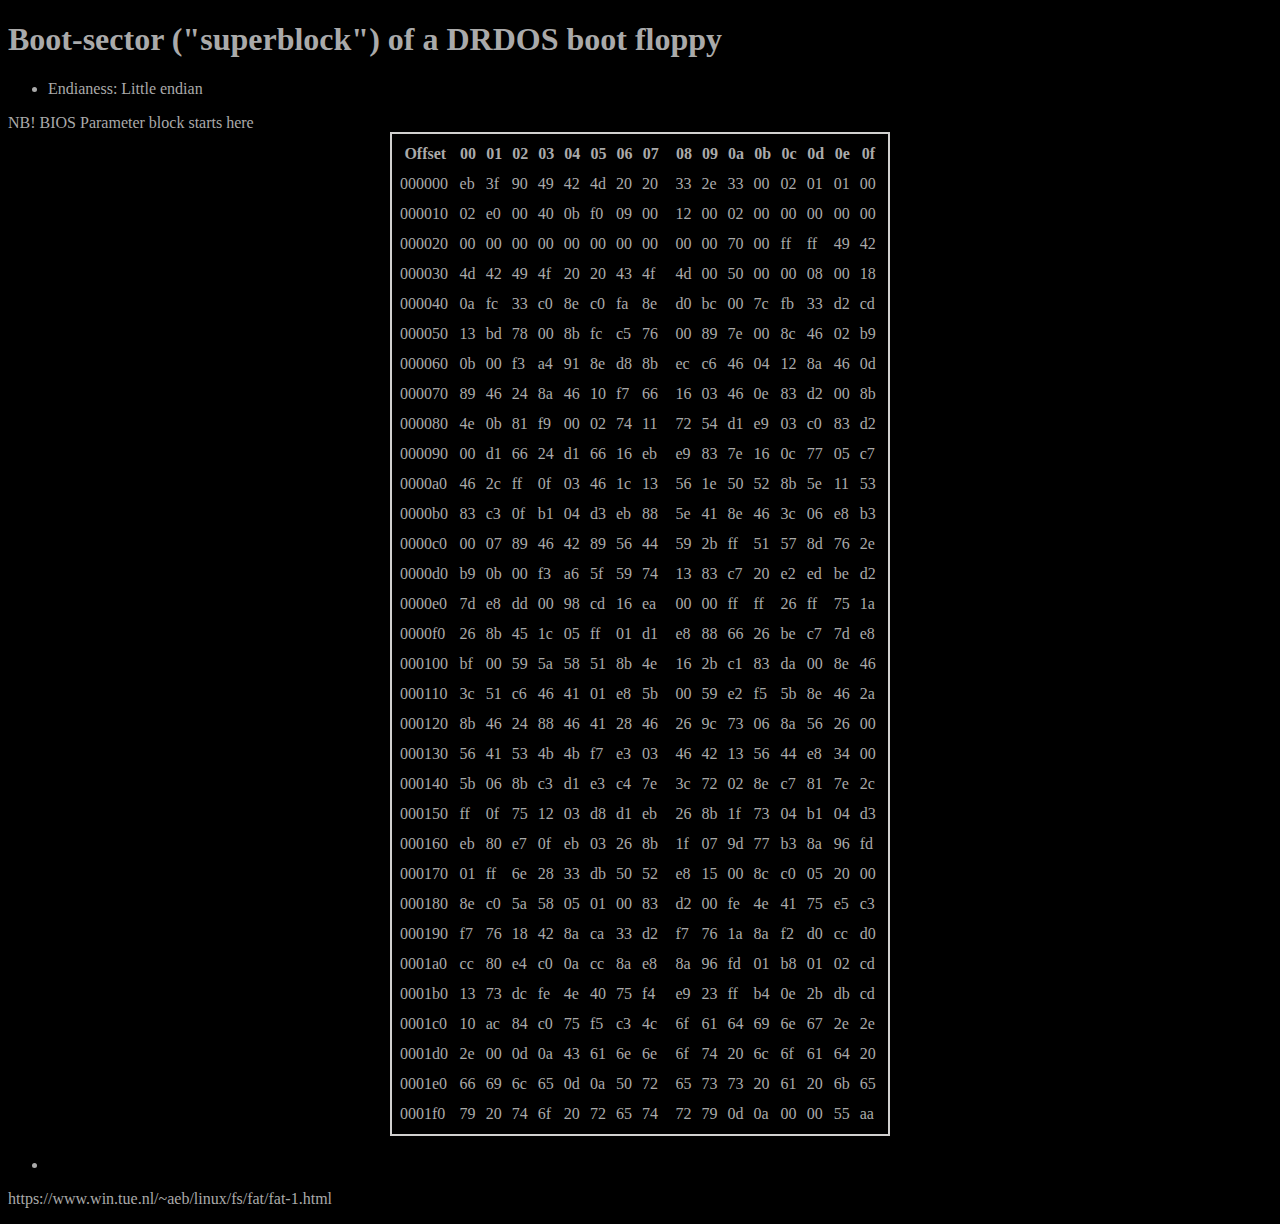
<file: index.html>
<!DOCTYPE html>
<html lang="en">

<head>
    <meta charset="UTF-8">
    <meta name="viewport" content="width=device-width, initial-scale=1.0">
    <meta http-equiv="X-UA-Compatible" content="ie=edge">
    <title>FAT bootsector tooltips</title>
    <link rel="stylesheet" type="text/css" href="stylesheet.css">
</head>

<body>

    <h1>Boot-sector ("superblock") of a DRDOS boot floppy</h1>

    <ul>
        <li>Endianess: Little endian</li>
    </ul>

    <table class="codeBox">
        <tbody>
            <tr>
                <th>Offset</th>
                <th>00</th>
                <th>01</th>
                <th>02</th>
                <th>03</th>
                <th>04</th>
                <th>05</th>
                <th>06</th>
                <th>07</th>
                <th>08</th>
                <th>09</th>
                <th>0a</th>
                <th>0b</th>
                <th>0c</th>
                <th>0d</th>
                <th>0e</th>
                <th>0f</th>
            </tr>
            <tr>
                <td class="offset">000000</td>
                <td><span class="tooltip jump">eb<span class="tooltiptext">Bytes: 0-2 <br>Offset: 0x00 <br>Purpose:
                            Assembly
                            code instructions to jump to
                            boot code (mandatory in bootable partition) <br>
                            Example: eb 3c 90; on i86: JMP 003E NOP. <br>
                            Variations: eb xx 90, e9 xx xx. The position of the bootstrap varies.</span></span>
                </td>
                <td><span class="tooltip jump">3f<span class="tooltiptext">Bytes: 0-2 <br>Offset: 0x01 <br>Purpose:
                            Assembly
                            code instructions to jump to
                            boot code (mandatory in bootable partition)<br>
                            Example: eb 3c 90; on i86: JMP 003E NOP. <br>
                            Variations: eb xx 90, e9 xx xx. The position of the bootstrap varies.</span></span>
                </td>
                <td><span class="tooltip jump">90<span class="tooltiptext">Bytes: 0-2 <br>Offset: 0x02 <br>Purpose:
                            Assembly
                            code instructions to jump to boot code (mandatory in bootable partition)<br>
                            Example: eb 3c 90; on i86: JMP 003E NOP. <br>
                            Variations: eb xx 90, e9 xx xx. The position of the bootstrap varies.</span></span>
                </td>

                <td><span class="tooltip oem">49<span class="tooltiptext">Bytes: 3-10<br>Offset: 0x03<br>Purpose: OEM
                            (Original Equipment Manufacturer) name in ASCII<br>
                            Example: "IBM 3.3", "IBM 20.0", "MSDOS5.0", "MSWIN4.0". Various format utilities leave their
                            own name, like "CH-FOR18". Sometimes just garbage. Microsoft recommends "MSWIN4.1" <br>
                        </span></span></td>
                <td><span class="tooltip oem">42<span class="tooltiptext">Bytes: 3-10<br>Offset: 0x04<br>Purpose: OEM
                            (Original Equipment Manufacturer) name in ASCII<br>
                            Example: "IBM 3.3", "IBM 20.0", "MSDOS5.0", "MSWIN4.0". Various format utilities leave their
                            own name, like "CH-FOR18". Sometimes just garbage. Microsoft recommends "MSWIN4.1" <br>
                        </span></span></td>
                <td><span class="tooltip oem">4d<span class="tooltiptext">Bytes: 3-10<br>Offset: 0x05<br>Purpose: OEM
                            (Original Equipment Manufacturer) name in ASCII<br>
                            Example: "IBM 3.3", "IBM 20.0", "MSDOS5.0", "MSWIN4.0". Various format utilities leave their
                            own name, like "CH-FOR18". Sometimes just garbage. Microsoft recommends "MSWIN4.1" <br>
                        </span></span></td>
                <td><span class="tooltip oem">20<span class="tooltiptext">Bytes: 3-10<br>Offset: 0x06<br>Purpose: OEM
                            (Original Equipment Manufacturer) name in ASCII<br>
                            Example: "IBM 3.3", "IBM 20.0", "MSDOS5.0", "MSWIN4.0". Various format utilities leave their
                            own name, like "CH-FOR18". Sometimes just garbage. Microsoft recommends "MSWIN4.1" <br>
                        </span></span></td>
                <td><span class="tooltip oem">20<span class="tooltiptext">Bytes: 3-10<br>Offset: 0x07<br>Purpose: OEM
                            (Original Equipment Manufacturer) name in ASCII<br>
                            Example: "IBM 3.3", "IBM 20.0", "MSDOS5.0", "MSWIN4.0". Various format utilities leave their
                            own name, like "CH-FOR18". Sometimes just garbage. Microsoft recommends "MSWIN4.1" <br>
                        </span></span></td>
                <td><span class="tooltip oem">33<span class="tooltiptext">Bytes: 3-10<br>Offset: 0x08<br>Purpose: OEM
                            (Original Equipment Manufacturer) name in ASCII<br>
                            Example: "IBM 3.3", "IBM 20.0", "MSDOS5.0", "MSWIN4.0". Various format utilities leave their
                            own name, like "CH-FOR18". Sometimes just garbage. Microsoft recommends "MSWIN4.1" <br>
                        </span></span></td>
                <td><span class="tooltip oem">2e<span class="tooltiptext">Bytes: 3-10<br>Offset: 0x09<br>Purpose: OEM
                            (Original Equipment Manufacturer) name in ASCII<br>
                            Example: "IBM 3.3", "IBM 20.0", "MSDOS5.0", "MSWIN4.0". Various format utilities leave their
                            own name, like "CH-FOR18". Sometimes just garbage. Microsoft recommends "MSWIN4.1" <br>
                        </span></span></td>
                <td><span class="tooltip oem">33<span class="tooltiptext">Bytes: 3-10<br>Offset: 0x010<br>Purpose: OEM
                            (Original Equipment Manufacturer) name in ASCII<br>
                            Example: "IBM 3.3", "IBM 20.0", "MSDOS5.0", "MSWIN4.0". Various format utilities leave their
                            own name, like "CH-FOR18". Sometimes just garbage. Microsoft recommends "MSWIN4.1" <br>
                        </span></span></td>

                NB! BIOS Parameter block starts here
                <td><span class="tooltip sectorbytes">00<span class="tooltiptext">NB! BIOS Parameter block starts here
                            <br>Bytes: 11-12<br>Offset: 0x011<br>Purpose: Bytes per sector (512, 1024, 2048, or
                            4096)</span></span></td>
                <td><span class="tooltip sectorbytes">02<span class="tooltiptext">Bytes: 11-12<br>Offset:
                            0x012<br>Purpose: Bytes per sector (512, 1024, 2048, or 4096)</span></span></td>

                <td><span class="tooltip sectorscluster">01<span class="tooltiptext">Byte: 13<br>Offset:
                            0x013<br>Purpose: Sectors per cluster (Must be a power of 2 and cluster size must be &#60
                            32KB (2^15), in rare cases 2^16 is OK)</span></span></td>

                <td><span class="tooltip reserved">01<span class="tooltiptext">Bytes: 14-15<br>Offset: 0x014<br>Purpose:
                            Size of reserved area, in sectors <br> Examples: FAT12 and FAT16 use 1. FAT32 uses 32.
                        </span></span></td>
                <td><span class="tooltip reserved">00<span class="tooltiptext">Bytes: 14-15<br>Offset: 0x015<br>Purpose:
                            Size of reserved area, in sectors <br> Examples: FAT12 and FAT16 use 1. FAT32 uses 32.
                        </span></span></td>
            </tr>

            <tr>
                <td class="offset">000010</td>
                <td><span class="tooltip numFATs">02<span class="tooltiptext">
                            Byte: 16<br>
                            Offset: 0x10<br>
                            Purpose: Number of FATs (usually 2) <br>
                            Description: A FAT is a file allocation table. The table contains an index of chained data
                            of the storage medium to identify their location. </span></span></td>

                <td><span class="tooltip maxrootfile">e0<span class="tooltiptext">
                            Bytes: 17-18<br>
                            Offset: 0x11<br>
                            Purpose: Maximum number of files in the root directory. e0 00 means 224 in our case. <br>
                            Example: 512 for FAT12/16 and 0 for FAT32 <br>
                            Little Endian: "e0 00" = 224 </span></span></td>
                <td><span class="tooltip maxrootfile">00<span class="tooltiptext">
                            Bytes: 17-18<br>
                            Offset: 0x12<br>
                            Purpose: Maximum number of files in the root directory. e0 00 means 224 in our case. <br>
                            Example: 512 for FAT12/16 and 0 for FAT32 <br>
                            Little Endian: "e0 00" = 224 </span></span></td>

                <td><span class="tooltip sectorssystem">40<span class="tooltiptext">
                            Bytes: 19-20<br>
                            Offset: 0x13<br>
                            Purpose: Number of sectors in the file system; if 2 B is not large enough, set to 0 and use
                            4 B value in bytes 32-35 below. <br>
                            Little Endian: "40 0b" = 2880</span></span></td>
                <td><span class="tooltip sectorssystem">0b<span class="tooltiptext">
                            Bytes: 19-20<br>
                            Offset: 0x14<br>
                            Purpose: Number of sectors in the file system; if 2 B is not large enough, set to 0 and use
                            4 B value in bytes 32-35 below <br>
                            Little Endian: "40 0b" = 2880</span></span></td>

                <td><span class="tooltip mediatype">f0<span class="tooltiptext">
                            Byte: 21<br>
                            Offset: 0x15<br>
                            Purpose: Media descriptor type. IBM defined this byte as 11111red, where r is removable, e is eight sectors/track, d is double sided. This code is also found in the first byte of the FAT. <br>
                            Examples: <br>
                            For 8" floppies: fc, fd, fe. <br>
                            For 5.25" floppies:
                            <table>
                                <tr>
                                    <th>Value</th>
                                    <th>DOS version</th>
                                    <th> Capacity</th>
                                    <th>Sides</th>
                                    <th>Tracks</th>
                                    <th>Sectors/Tracks</th>
                                </tr>
                                <tr>
                                    <td>ff</td>
                                    <td>1.1</td>
                                    <td>320 KB</td>
                                    <td>2</td>
                                    <td>40</td>
                                    <td>8</td>
                                </tr>
                                <tr>
                                    <td>fe</td>
                                    <td>1.0</td>
                                    <td>160 KB</td>
                                    <td>1</td>
                                    <td>40</td>
                                    <td>8</td>
                                </tr>
                                <tr>
                                    <td>fd</td>
                                    <td>2.0</td>
                                    <td>360 KB</td>
                                    <td>2</td>
                                    <td>40</td>
                                    <td>9</td>
                                </tr>
                                <tr>
                                    <td>fc</td>
                                    <td>2.0</td>
                                    <td>180 KB</td>
                                    <td>1</td>
                                    <td>40</td>
                                    <td>9</td>
                                </tr>
                                <tr>
                                    <td>fb</td>
                                    <td></td>
                                    <td>640 KB</td>
                                    <td>2</td>
                                    <td>80</td>
                                    <td>8</td>
                                </tr>
                                <tr>
                                    <td>fa</td>
                                    <td></td>
                                    <td>320 KB</td>
                                    <td>1</td>
                                    <td>80</td>
                                    <td>8</td>
                                </tr>
                                <tr>
                                    <td>f9</td>
                                    <td>3.0</td>
                                    <td>1200 KB</td>
                                    <td>2</td>
                                    <td>80</td>
                                    <td>15</td>
                                </tr>
                            </table>

                            For 3.5" floppies:
                            <table>
                                <tr>
                                    <th>Value</th>
                                    <th>DOS version</th>
                                    <th> Capacity</th>
                                    <th>Sides</th>
                                    <th>Tracks</th>
                                    <th>Sectors/Tracks</th>
                                </tr>
                                <tr>
                                    <td>fb</td>
                                    <td></td>
                                    <td>640 KB</td>
                                    <td>2</td>
                                    <td>80</td>
                                    <td>8</td>
                                </tr>
                                <tr>
                                    <td>fa</td>
                                    <td></td>
                                    <td>320 KB</td>
                                    <td>1</td>
                                    <td>80</td>
                                    <td>8</td>
                                </tr>
                                <tr>
                                    <td>f9</td>
                                    <td>3.2</td>
                                    <td>720 KB</td>
                                    <td>2</td>
                                    <td>80</td>
                                    <td>9</td>
                                </tr>
                                <tr>
                                    <td>f0</td>
                                    <td>3.3</td>
                                    <td>1440 KB</td>
                                    <td>2</td>
                                    <td>80</td>
                                    <td>18</td>
                                </tr>
                                <tr>
                                    <td>f0</td>
                                    <td></td>
                                    <td>2880 KB</td>
                                    <td>2</td>
                                    <td>80</td>
                                    <td>36</td>
                                </tr>
                            </table>

                            For RAM disks: fa. <br>
                            For hard disks: f8. DOS version: 2.0.
                        </span></span></td>

                <td><span class="tooltip FATsize">09<span class="tooltiptext">Bytes: 22-23<br>Offset: 0x16<br>Purpose:
                            Size of
                            each FAT, in sectors, for FAT12/16; 0 for FAT32 </span></span></td>
                <td><span class="tooltip FATsize">00<span class="tooltiptext">Bytes: 22-23<br>Offset: 0x17<br>Purpose:
                            Size of
                            each FAT, in sectors, for FAT12/16; 0 for FAT32 </span></span></td>

                <td><span class="tooltip sectorstrack">12<span class="tooltiptext">Bytes: 24-25<br>Offset:
                            0x18<br>Purpose: Sectors
                            per track in storage device </span></span></td>
                <td><span class="tooltip sectorstrack">00<span class="tooltiptext">Bytes: 24-25<br>Offset:
                            0x19<br>Purpose: Sectors
                            per track in storage device </span></span></td>

                <td><span class="tooltip headnums">02<span class="tooltiptext">Bytes: 26-27<br>Offset: 0x1a<br>Purpose:
                            Number of
                            heads in storage device </span></span></td>
                <td><span class="tooltip headnums">00<span class="tooltiptext">Bytes: 26-27<br>Offset: 0x1b<br>Purpose:
                            Number of
                            heads in storage device </span></span></td>

                <td><span class="tooltip presectors">00<span class="tooltiptext">Bytes: 28-31<br>Offset:
                            0x1c<br>Purpose: Number of
                            sectors before the start partition </span></span></td>
                <td><span class="tooltip presectors">00<span class="tooltiptext">Bytes: 28-31<br>Offset:
                            0x1d<br>Purpose: Number of
                            sectors before the start partition </span></span></td>
                <td><span class="tooltip bootstrap">00<span class="tooltiptext">Bytes: 30-509 Bootstrap code<br>Offset:
                            0x1e<br>Purpose: </span></span></td>
                <td><span class="tooltip bootstrap">00<span class="tooltiptext">Bytes: 30-509 Bootstrap code<br>Offset:
                            0x1f<br>Purpose: </span></span></td>
            </tr>
            <tr>
                <td class="offset">000020</td>
                <td><span class="tooltip bootstrap">00<span class="tooltiptext">Bytes: 32-35<br>Offset: 0x20<br>Purpose:
                            Number of
                            sectors in the file system; this field will be 0 if the 2B field above (bytes 19-20) is
                            non-zero </span></span></td>
                <td><span class="tooltip bootstrap">00<span class="tooltiptext">Bytes: 32-35<br>Offset: 0x21<br>Purpose:
                            Number of
                            sectors in the file system; this field will be 0 if the 2B field above (bytes 19-20) is
                            non-zero </span></span></td>
                <td><span class="tooltip bootstrap">00<span class="tooltiptext">Bytes: 32-35<br>Offset: 0x22<br>Purpose:
                            Number of
                            sectors in the file system; this field will be 0 if the 2B field above (bytes 19-20) is
                            non-zero </span></span></td>
                <td><span class="tooltip bootstrap">00<span class="tooltiptext">Bytes: 32-35<br>Offset: 0x23<br>Purpose:
                            Number of
                            sectors in the file system; this field will be 0 if the 2B field above (bytes 19-20) is
                            non-zero </span></span></td>
                <td><span class="tooltip bootstrap">00<span class="tooltiptext">Bytes: <br>Offset: 0x<br>Purpose:
                        </span></span></td>
                <td><span class="tooltip bootstrap">00<span class="tooltiptext">Bytes: <br>Offset: 0x<br>Purpose:
                        </span></span></td>
                <td><span class="tooltip bootstrap">00<span class="tooltiptext">Bytes: <br>Offset: 0x<br>Purpose:
                        </span></span></td>
                <td><span class="tooltip bootstrap">00<span class="tooltiptext">Bytes: <br>Offset: 0x<br>Purpose:
                        </span></span></td>
                <td><span class="tooltip bootstrap">00<span class="tooltiptext">Bytes: <br>Offset: 0x<br>Purpose:
                        </span></span></td>
                <td><span class="tooltip bootstrap">00<span class="tooltiptext">Bytes: <br>Offset: 0x<br>Purpose:
                        </span></span></td>
                <td><span class="tooltip bootstrap">70<span class="tooltiptext">Bytes: <br>Offset: 0x<br>Purpose:
                        </span></span></td>
                <td><span class="tooltip bootstrap">00<span class="tooltiptext">Bytes: <br>Offset: 0x<br>Purpose:
                        </span></span></td>
                <td><span class="tooltip bootstrap">ff<span class="tooltiptext">Bytes: <br>Offset: 0x<br>Purpose:
                        </span></span></td>
                <td><span class="tooltip bootstrap">ff<span class="tooltiptext">Bytes: <br>Offset: 0x<br>Purpose:
                        </span></span></td>
                <td><span class="tooltip bootstrap">49<span class="tooltiptext">Bytes: <br>Offset: 0x<br>Purpose:
                        </span></span></td>
                <td><span class="tooltip bootstrap">42<span class="tooltiptext">Bytes: <br>Offset: 0x<br>Purpose:
                        </span></span></td>
            </tr>
            <tr>
                <td class="offset">000030</td>
                <td><span class="tooltip bootstrap">4d<span class="tooltiptext">Bytes: <br>Offset: 0x<br>Purpose:
                        </span></span></td>
                <td><span class="tooltip bootstrap">42<span class="tooltiptext">Bytes: <br>Offset: 0x<br>Purpose:
                        </span></span></td>
                <td><span class="tooltip bootstrap">49<span class="tooltiptext">Bytes: <br>Offset: 0x<br>Purpose:
                        </span></span></td>
                <td><span class="tooltip bootstrap">4f<span class="tooltiptext">Bytes: <br>Offset: 0x<br>Purpose:
                        </span></span></td>
                <td><span class="tooltip bootstrap">20<span class="tooltiptext">Bytes: <br>Offset: 0x<br>Purpose:
                        </span></span></td>
                <td><span class="tooltip bootstrap">20<span class="tooltiptext">Bytes: <br>Offset: 0x<br>Purpose:
                        </span></span></td>
                <td><span class="tooltip bootstrap">43<span class="tooltiptext">Bytes: <br>Offset: 0x<br>Purpose:
                        </span></span></td>
                <td><span class="tooltip bootstrap">4f<span class="tooltiptext">Bytes: <br>Offset: 0x<br>Purpose:
                        </span></span></td>
                <td><span class="tooltip bootstrap">4d<span class="tooltiptext">Bytes: <br>Offset: 0x<br>Purpose:
                        </span></span></td>
                <td><span class="tooltip bootstrap">00<span class="tooltiptext">Bytes: <br>Offset: 0x<br>Purpose:
                        </span></span></td>
                <td><span class="tooltip bootstrap">50<span class="tooltiptext">Bytes: <br>Offset: 0x<br>Purpose:
                        </span></span></td>
                <td><span class="tooltip bootstrap">00<span class="tooltiptext">Bytes: <br>Offset: 0x<br>Purpose:
                        </span></span></td>
                <td><span class="tooltip bootstrap">00<span class="tooltiptext">Bytes: <br>Offset: 0x<br>Purpose:
                        </span></span></td>
                <td><span class="tooltip bootstrap">08<span class="tooltiptext">Bytes: <br>Offset: 0x<br>Purpose:
                        </span></span></td>
                <td><span class="tooltip bootstrap">00<span class="tooltiptext">Bytes: <br>Offset: 0x<br>Purpose:
                        </span></span></td>
                <td><span class="tooltip bootstrap">18<span class="tooltiptext">Bytes: <br>Offset: 0x<br>Purpose:
                        </span></span></td>
            </tr>
            <tr>
                <td class="offset">000040</td>
                <td><span class="tooltip bootstrap">0a<span class="tooltiptext">Bytes: <br>Offset: 0x<br>Purpose:
                        </span></span></td>
                <td><span class="tooltip bootstrap">fc<span class="tooltiptext">Bytes: <br>Offset: 0x<br>Purpose:
                        </span></span></td>
                <td><span class="tooltip bootstrap">33<span class="tooltiptext">Bytes: <br>Offset: 0x<br>Purpose:
                        </span></span></td>
                <td><span class="tooltip bootstrap">c0<span class="tooltiptext">Bytes: <br>Offset: 0x<br>Purpose:
                        </span></span></td>
                <td><span class="tooltip bootstrap">8e<span class="tooltiptext">Bytes: <br>Offset: 0x<br>Purpose:
                        </span></span></td>
                <td><span class="tooltip bootstrap">c0<span class="tooltiptext">Bytes: <br>Offset: 0x<br>Purpose:
                        </span></span></td>
                <td><span class="tooltip bootstrap">fa<span class="tooltiptext">Bytes: <br>Offset: 0x<br>Purpose:
                        </span></span></td>
                <td><span class="tooltip bootstrap">8e<span class="tooltiptext">Bytes: <br>Offset: 0x<br>Purpose:
                        </span></span></td>
                <td><span class="tooltip bootstrap">d0<span class="tooltiptext">Bytes: <br>Offset: 0x<br>Purpose:
                        </span></span></td>
                <td><span class="tooltip bootstrap">bc<span class="tooltiptext">Bytes: <br>Offset: 0x<br>Purpose:
                        </span></span></td>
                <td><span class="tooltip bootstrap">00<span class="tooltiptext">Bytes: <br>Offset: 0x<br>Purpose:
                        </span></span></td>
                <td><span class="tooltip bootstrap">7c<span class="tooltiptext">Bytes: <br>Offset: 0x<br>Purpose:
                        </span></span></td>
                <td><span class="tooltip bootstrap">fb<span class="tooltiptext">Bytes: <br>Offset: 0x<br>Purpose:
                        </span></span></td>
                <td><span class="tooltip bootstrap">33<span class="tooltiptext">Bytes: <br>Offset: 0x<br>Purpose:
                        </span></span></td>
                <td><span class="tooltip bootstrap">d2<span class="tooltiptext">Bytes: <br>Offset: 0x<br>Purpose:
                        </span></span></td>
                <td><span class="tooltip bootstrap">cd<span class="tooltiptext">Bytes: <br>Offset: 0x<br>Purpose:
                        </span></span></td>
            </tr>
            <tr>
                <td class="offset">000050</td>
                <td><span class="tooltip bootstrap">13<span class="tooltiptext">Bytes: <br>Offset: 0x<br>Purpose:
                        </span></span></td>
                <td><span class="tooltip bootstrap">bd<span class="tooltiptext">Bytes: <br>Offset: 0x<br>Purpose:
                        </span></span></td>
                <td><span class="tooltip bootstrap">78<span class="tooltiptext">Bytes: <br>Offset: 0x<br>Purpose:
                        </span></span></td>
                <td><span class="tooltip bootstrap">00<span class="tooltiptext">Bytes: <br>Offset: 0x<br>Purpose:
                        </span></span></td>
                <td><span class="tooltip bootstrap">8b<span class="tooltiptext">Bytes: <br>Offset: 0x<br>Purpose:
                        </span></span></td>
                <td><span class="tooltip bootstrap">fc<span class="tooltiptext">Bytes: <br>Offset: 0x<br>Purpose:
                        </span></span></td>
                <td><span class="tooltip bootstrap">c5<span class="tooltiptext">Bytes: <br>Offset: 0x<br>Purpose:
                        </span></span></td>
                <td><span class="tooltip bootstrap">76<span class="tooltiptext">Bytes: <br>Offset: 0x<br>Purpose:
                        </span></span></td>
                <td><span class="tooltip bootstrap">00<span class="tooltiptext">Bytes: <br>Offset: 0x<br>Purpose:
                        </span></span></td>
                <td><span class="tooltip bootstrap">89<span class="tooltiptext">Bytes: <br>Offset: 0x<br>Purpose:
                        </span></span></td>
                <td><span class="tooltip bootstrap">7e<span class="tooltiptext">Bytes: <br>Offset: 0x<br>Purpose:
                        </span></span></td>
                <td><span class="tooltip bootstrap">00<span class="tooltiptext">Bytes: <br>Offset: 0x<br>Purpose:
                        </span></span></td>
                <td><span class="tooltip bootstrap">8c<span class="tooltiptext">Bytes: <br>Offset: 0x<br>Purpose:
                        </span></span></td>
                <td><span class="tooltip bootstrap">46<span class="tooltiptext">Bytes: <br>Offset: 0x<br>Purpose:
                        </span></span></td>
                <td><span class="tooltip bootstrap">02<span class="tooltiptext">Bytes: <br>Offset: 0x<br>Purpose:
                        </span></span></td>
                <td><span class="tooltip bootstrap">b9<span class="tooltiptext">Bytes: <br>Offset: 0x<br>Purpose:
                        </span></span></td>
            </tr>
            <tr>
                <td class="offset">000060</td>
                <td><span class="tooltip bootstrap">0b<span class="tooltiptext">Bytes: <br>Offset: 0x<br>Purpose:
                        </span></span></td>
                <td><span class="tooltip bootstrap">00<span class="tooltiptext">Bytes: <br>Offset: 0x<br>Purpose:
                        </span></span></td>
                <td><span class="tooltip bootstrap">f3<span class="tooltiptext">Bytes: <br>Offset: 0x<br>Purpose:
                        </span></span></td>
                <td><span class="tooltip bootstrap">a4<span class="tooltiptext">Bytes: <br>Offset: 0x<br>Purpose:
                        </span></span></td>
                <td><span class="tooltip bootstrap">91<span class="tooltiptext">Bytes: <br>Offset: 0x<br>Purpose:
                        </span></span></td>
                <td><span class="tooltip bootstrap">8e<span class="tooltiptext">Bytes: <br>Offset: 0x<br>Purpose:
                        </span></span></td>
                <td><span class="tooltip bootstrap">d8<span class="tooltiptext">Bytes: <br>Offset: 0x<br>Purpose:
                        </span></span></td>
                <td><span class="tooltip bootstrap">8b<span class="tooltiptext">Bytes: <br>Offset: 0x<br>Purpose:
                        </span></span></td>
                <td><span class="tooltip bootstrap">ec<span class="tooltiptext">Bytes: <br>Offset: 0x<br>Purpose:
                        </span></span></td>
                <td><span class="tooltip bootstrap">c6<span class="tooltiptext">Bytes: <br>Offset: 0x<br>Purpose:
                        </span></span></td>
                <td><span class="tooltip bootstrap">46<span class="tooltiptext">Bytes: <br>Offset: 0x<br>Purpose:
                        </span></span></td>
                <td><span class="tooltip bootstrap">04<span class="tooltiptext">Bytes: <br>Offset: 0x<br>Purpose:
                        </span></span></td>
                <td><span class="tooltip bootstrap">12<span class="tooltiptext">Bytes: <br>Offset: 0x<br>Purpose:
                        </span></span></td>
                <td><span class="tooltip bootstrap">8a<span class="tooltiptext">Bytes: <br>Offset: 0x<br>Purpose:
                        </span></span></td>
                <td><span class="tooltip bootstrap">46<span class="tooltiptext">Bytes: <br>Offset: 0x<br>Purpose:
                        </span></span></td>
                <td><span class="tooltip bootstrap">0d<span class="tooltiptext">Bytes: <br>Offset: 0x<br>Purpose:
                        </span></span></td>
            </tr>
            <tr>
                <td class="offset">000070</td>
                <td><span class="tooltip bootstrap">89<span class="tooltiptext">Bytes: <br>Offset: 0x<br>Purpose:
                        </span></span></td>
                <td><span class="tooltip bootstrap">46<span class="tooltiptext">Bytes: <br>Offset: 0x<br>Purpose:
                        </span></span></td>
                <td><span class="tooltip bootstrap">24<span class="tooltiptext">Bytes: <br>Offset: 0x<br>Purpose:
                        </span></span></td>
                <td><span class="tooltip bootstrap">8a<span class="tooltiptext">Bytes: <br>Offset: 0x<br>Purpose:
                        </span></span></td>
                <td><span class="tooltip bootstrap">46<span class="tooltiptext">Bytes: <br>Offset: 0x<br>Purpose:
                        </span></span></td>
                <td><span class="tooltip bootstrap">10<span class="tooltiptext">Bytes: <br>Offset: 0x<br>Purpose:
                        </span></span></td>
                <td><span class="tooltip bootstrap">f7<span class="tooltiptext">Bytes: <br>Offset: 0x<br>Purpose:
                        </span></span></td>
                <td><span class="tooltip bootstrap">66<span class="tooltiptext">Bytes: <br>Offset: 0x<br>Purpose:
                        </span></span></td>
                <td><span class="tooltip bootstrap">16<span class="tooltiptext">Bytes: <br>Offset: 0x<br>Purpose:
                        </span></span></td>
                <td><span class="tooltip bootstrap">03<span class="tooltiptext">Bytes: <br>Offset: 0x<br>Purpose:
                        </span></span></td>
                <td><span class="tooltip bootstrap">46<span class="tooltiptext">Bytes: <br>Offset: 0x<br>Purpose:
                        </span></span></td>
                <td><span class="tooltip bootstrap">0e<span class="tooltiptext">Bytes: <br>Offset: 0x<br>Purpose:
                        </span></span></td>
                <td><span class="tooltip bootstrap">83<span class="tooltiptext">Bytes: <br>Offset: 0x<br>Purpose:
                        </span></span></td>
                <td><span class="tooltip bootstrap">d2<span class="tooltiptext">Bytes: <br>Offset: 0x<br>Purpose:
                        </span></span></td>
                <td><span class="tooltip bootstrap">00<span class="tooltiptext">Bytes: <br>Offset: 0x<br>Purpose:
                        </span></span></td>
                <td><span class="tooltip bootstrap">8b<span class="tooltiptext">Bytes: <br>Offset: 0x<br>Purpose:
                        </span></span></td>
            </tr>
            <tr>
                <td class="offset">000080</td>
                <td><span class="tooltip bootstrap">4e<span class="tooltiptext">Bytes: <br>Offset: 0x<br>Purpose:
                        </span></span></td>
                <td><span class="tooltip bootstrap">0b<span class="tooltiptext">Bytes: <br>Offset: 0x<br>Purpose:
                        </span></span></td>
                <td><span class="tooltip bootstrap">81<span class="tooltiptext">Bytes: <br>Offset: 0x<br>Purpose:
                        </span></span></td>
                <td><span class="tooltip bootstrap">f9<span class="tooltiptext">Bytes: <br>Offset: 0x<br>Purpose:
                        </span></span></td>
                <td><span class="tooltip bootstrap">00<span class="tooltiptext">Bytes: <br>Offset: 0x<br>Purpose:
                        </span></span></td>
                <td><span class="tooltip bootstrap">02<span class="tooltiptext">Bytes: <br>Offset: 0x<br>Purpose:
                        </span></span></td>
                <td><span class="tooltip bootstrap">74<span class="tooltiptext">Bytes: <br>Offset: 0x<br>Purpose:
                        </span></span></td>
                <td><span class="tooltip bootstrap">11<span class="tooltiptext">Bytes: <br>Offset: 0x<br>Purpose:
                        </span></span></td>
                <td><span class="tooltip bootstrap">72<span class="tooltiptext">Bytes: <br>Offset: 0x<br>Purpose:
                        </span></span></td>
                <td><span class="tooltip bootstrap">54<span class="tooltiptext">Bytes: <br>Offset: 0x<br>Purpose:
                        </span></span></td>
                <td><span class="tooltip bootstrap">d1<span class="tooltiptext">Bytes: <br>Offset: 0x<br>Purpose:
                        </span></span></td>
                <td><span class="tooltip bootstrap">e9<span class="tooltiptext">Bytes: <br>Offset: 0x<br>Purpose:
                        </span></span></td>
                <td><span class="tooltip bootstrap">03<span class="tooltiptext">Bytes: <br>Offset: 0x<br>Purpose:
                        </span></span></td>
                <td><span class="tooltip bootstrap">c0<span class="tooltiptext">Bytes: <br>Offset: 0x<br>Purpose:
                        </span></span></td>
                <td><span class="tooltip bootstrap">83<span class="tooltiptext">Bytes: <br>Offset: 0x<br>Purpose:
                        </span></span></td>
                <td><span class="tooltip bootstrap">d2<span class="tooltiptext">Bytes: <br>Offset: 0x<br>Purpose:
                        </span></span></td>
            </tr>
            <tr>
                <td class="offset">000090</td>
                <td><span class="tooltip bootstrap">00<span class="tooltiptext">Bytes: <br>Offset: 0x<br>Purpose:
                        </span></span></td>
                <td><span class="tooltip bootstrap">d1<span class="tooltiptext">Bytes: <br>Offset: 0x<br>Purpose:
                        </span></span></td>
                <td><span class="tooltip bootstrap">66<span class="tooltiptext">Bytes: <br>Offset: 0x<br>Purpose:
                        </span></span></td>
                <td><span class="tooltip bootstrap">24<span class="tooltiptext">Bytes: <br>Offset: 0x<br>Purpose:
                        </span></span></td>
                <td><span class="tooltip bootstrap">d1<span class="tooltiptext">Bytes: <br>Offset: 0x<br>Purpose:
                        </span></span></td>
                <td><span class="tooltip bootstrap">66<span class="tooltiptext">Bytes: <br>Offset: 0x<br>Purpose:
                        </span></span></td>
                <td><span class="tooltip bootstrap">16<span class="tooltiptext">Bytes: <br>Offset: 0x<br>Purpose:
                        </span></span></td>
                <td><span class="tooltip bootstrap">eb<span class="tooltiptext">Bytes: <br>Offset: 0x<br>Purpose:
                        </span></span></td>
                <td><span class="tooltip bootstrap">e9<span class="tooltiptext">Bytes: <br>Offset: 0x<br>Purpose:
                        </span></span></td>
                <td><span class="tooltip bootstrap">83<span class="tooltiptext">Bytes: <br>Offset: 0x<br>Purpose:
                        </span></span></td>
                <td><span class="tooltip bootstrap">7e<span class="tooltiptext">Bytes: <br>Offset: 0x<br>Purpose:
                        </span></span></td>
                <td><span class="tooltip bootstrap">16<span class="tooltiptext">Bytes: <br>Offset: 0x<br>Purpose:
                        </span></span></td>
                <td><span class="tooltip bootstrap">0c<span class="tooltiptext">Bytes: <br>Offset: 0x<br>Purpose:
                        </span></span></td>
                <td><span class="tooltip bootstrap">77<span class="tooltiptext">Bytes: <br>Offset: 0x<br>Purpose:
                        </span></span></td>
                <td><span class="tooltip bootstrap">05<span class="tooltiptext">Bytes: <br>Offset: 0x<br>Purpose:
                        </span></span></td>
                <td><span class="tooltip bootstrap">c7<span class="tooltiptext">Bytes: <br>Offset: 0x<br>Purpose:
                        </span></span></td>
            </tr>
            <tr>
                <td class="offset">0000a0</td>
                <td><span class="tooltip bootstrap">46<span class="tooltiptext">Bytes: <br>Offset: 0x<br>Purpose:
                        </span></span></td>
                <td><span class="tooltip bootstrap">2c<span class="tooltiptext">Bytes: <br>Offset: 0x<br>Purpose:
                        </span></span></td>
                <td><span class="tooltip bootstrap">ff<span class="tooltiptext">Bytes: <br>Offset: 0x<br>Purpose:
                        </span></span></td>
                <td><span class="tooltip bootstrap">0f<span class="tooltiptext">Bytes: <br>Offset: 0x<br>Purpose:
                        </span></span></td>
                <td><span class="tooltip bootstrap">03<span class="tooltiptext">Bytes: <br>Offset: 0x<br>Purpose:
                        </span></span></td>
                <td><span class="tooltip bootstrap">46<span class="tooltiptext">Bytes: <br>Offset: 0x<br>Purpose:
                        </span></span></td>
                <td><span class="tooltip bootstrap">1c<span class="tooltiptext">Bytes: <br>Offset: 0x<br>Purpose:
                        </span></span></td>
                <td><span class="tooltip bootstrap">13<span class="tooltiptext">Bytes: <br>Offset: 0x<br>Purpose:
                        </span></span></td>
                <td><span class="tooltip bootstrap">56<span class="tooltiptext">Bytes: <br>Offset: 0x<br>Purpose:
                        </span></span></td>
                <td><span class="tooltip bootstrap">1e<span class="tooltiptext">Bytes: <br>Offset: 0x<br>Purpose:
                        </span></span></td>
                <td><span class="tooltip bootstrap">50<span class="tooltiptext">Bytes: <br>Offset: 0x<br>Purpose:
                        </span></span></td>
                <td><span class="tooltip bootstrap">52<span class="tooltiptext">Bytes: <br>Offset: 0x<br>Purpose:
                        </span></span></td>
                <td><span class="tooltip bootstrap">8b<span class="tooltiptext">Bytes: <br>Offset: 0x<br>Purpose:
                        </span></span></td>
                <td><span class="tooltip bootstrap">5e<span class="tooltiptext">Bytes: <br>Offset: 0x<br>Purpose:
                        </span></span></td>
                <td><span class="tooltip bootstrap">11<span class="tooltiptext">Bytes: <br>Offset: 0x<br>Purpose:
                        </span></span></td>
                <td><span class="tooltip bootstrap">53<span class="tooltiptext">Bytes: <br>Offset: 0x<br>Purpose:
                        </span></span></td>
            </tr>
            <tr>
                <td class="offset">0000b0</td>
                <td><span class="tooltip bootstrap">83<span class="tooltiptext">Bytes: <br>Offset: 0x<br>Purpose:
                        </span></span></td>
                <td><span class="tooltip bootstrap">c3<span class="tooltiptext">Bytes: <br>Offset: 0x<br>Purpose:
                        </span></span></td>
                <td><span class="tooltip bootstrap">0f<span class="tooltiptext">Bytes: <br>Offset: 0x<br>Purpose:
                        </span></span></td>
                <td><span class="tooltip bootstrap">b1<span class="tooltiptext">Bytes: <br>Offset: 0x<br>Purpose:
                        </span></span></td>
                <td><span class="tooltip bootstrap">04<span class="tooltiptext">Bytes: <br>Offset: 0x<br>Purpose:
                        </span></span></td>
                <td><span class="tooltip bootstrap">d3<span class="tooltiptext">Bytes: <br>Offset: 0x<br>Purpose:
                        </span></span></td>
                <td><span class="tooltip bootstrap">eb<span class="tooltiptext">Bytes: <br>Offset: 0x<br>Purpose:
                        </span></span></td>
                <td><span class="tooltip bootstrap">88<span class="tooltiptext">Bytes: <br>Offset: 0x<br>Purpose:
                        </span></span></td>
                <td><span class="tooltip bootstrap">5e<span class="tooltiptext">Bytes: <br>Offset: 0x<br>Purpose:
                        </span></span></td>
                <td><span class="tooltip bootstrap">41<span class="tooltiptext">Bytes: <br>Offset: 0x<br>Purpose:
                        </span></span></td>
                <td><span class="tooltip bootstrap">8e<span class="tooltiptext">Bytes: <br>Offset: 0x<br>Purpose:
                        </span></span></td>
                <td><span class="tooltip bootstrap">46<span class="tooltiptext">Bytes: <br>Offset: 0x<br>Purpose:
                        </span></span></td>
                <td><span class="tooltip bootstrap">3c<span class="tooltiptext">Bytes: <br>Offset: 0x<br>Purpose:
                        </span></span></td>
                <td><span class="tooltip bootstrap">06<span class="tooltiptext">Bytes: <br>Offset: 0x<br>Purpose:
                        </span></span></td>
                <td><span class="tooltip bootstrap">e8<span class="tooltiptext">Bytes: <br>Offset: 0x<br>Purpose:
                        </span></span></td>
                <td><span class="tooltip bootstrap">b3<span class="tooltiptext">Bytes: <br>Offset: 0x<br>Purpose:
                        </span></span></td>
            </tr>
            <tr>
                <td class="offset">0000c0</td>
                <td><span class="tooltip bootstrap">00<span class="tooltiptext">Bytes: <br>Offset: 0x<br>Purpose:
                        </span></span></td>
                <td><span class="tooltip bootstrap">07<span class="tooltiptext">Bytes: <br>Offset: 0x<br>Purpose:
                        </span></span></td>
                <td><span class="tooltip bootstrap">89<span class="tooltiptext">Bytes: <br>Offset: 0x<br>Purpose:
                        </span></span></td>
                <td><span class="tooltip bootstrap">46<span class="tooltiptext">Bytes: <br>Offset: 0x<br>Purpose:
                        </span></span></td>
                <td><span class="tooltip bootstrap">42<span class="tooltiptext">Bytes: <br>Offset: 0x<br>Purpose:
                        </span></span></td>
                <td><span class="tooltip bootstrap">89<span class="tooltiptext">Bytes: <br>Offset: 0x<br>Purpose:
                        </span></span></td>
                <td><span class="tooltip bootstrap">56<span class="tooltiptext">Bytes: <br>Offset: 0x<br>Purpose:
                        </span></span></td>
                <td><span class="tooltip bootstrap">44<span class="tooltiptext">Bytes: <br>Offset: 0x<br>Purpose:
                        </span></span></td>
                <td><span class="tooltip bootstrap">59<span class="tooltiptext">Bytes: <br>Offset: 0x<br>Purpose:
                        </span></span></td>
                <td><span class="tooltip bootstrap">2b<span class="tooltiptext">Bytes: <br>Offset: 0x<br>Purpose:
                        </span></span></td>
                <td><span class="tooltip bootstrap">ff<span class="tooltiptext">Bytes: <br>Offset: 0x<br>Purpose:
                        </span></span></td>
                <td><span class="tooltip bootstrap">51<span class="tooltiptext">Bytes: <br>Offset: 0x<br>Purpose:
                        </span></span></td>
                <td><span class="tooltip bootstrap">57<span class="tooltiptext">Bytes: <br>Offset: 0x<br>Purpose:
                        </span></span></td>
                <td><span class="tooltip bootstrap">8d<span class="tooltiptext">Bytes: <br>Offset: 0x<br>Purpose:
                        </span></span></td>
                <td><span class="tooltip bootstrap">76<span class="tooltiptext">Bytes: <br>Offset: 0x<br>Purpose:
                        </span></span></td>
                <td><span class="tooltip bootstrap">2e<span class="tooltiptext">Bytes: <br>Offset: 0x<br>Purpose:
                        </span></span></td>
            </tr>
            <tr>
                <td class="offset">0000d0</td>
                <td><span class="tooltip bootstrap">b9<span class="tooltiptext">Bytes: <br>Offset: 0x<br>Purpose:
                        </span></span></td>
                <td><span class="tooltip bootstrap">0b<span class="tooltiptext">Bytes: <br>Offset: 0x<br>Purpose:
                        </span></span></td>
                <td><span class="tooltip bootstrap">00<span class="tooltiptext">Bytes: <br>Offset: 0x<br>Purpose:
                        </span></span></td>
                <td><span class="tooltip bootstrap">f3<span class="tooltiptext">Bytes: <br>Offset: 0x<br>Purpose:
                        </span></span></td>
                <td><span class="tooltip bootstrap">a6<span class="tooltiptext">Bytes: <br>Offset: 0x<br>Purpose:
                        </span></span></td>
                <td><span class="tooltip bootstrap">5f<span class="tooltiptext">Bytes: <br>Offset: 0x<br>Purpose:
                        </span></span></td>
                <td><span class="tooltip bootstrap">59<span class="tooltiptext">Bytes: <br>Offset: 0x<br>Purpose:
                        </span></span></td>
                <td><span class="tooltip bootstrap">74<span class="tooltiptext">Bytes: <br>Offset: 0x<br>Purpose:
                        </span></span></td>
                <td><span class="tooltip bootstrap">13<span class="tooltiptext">Bytes: <br>Offset: 0x<br>Purpose:
                        </span></span></td>
                <td><span class="tooltip bootstrap">83<span class="tooltiptext">Bytes: <br>Offset: 0x<br>Purpose:
                        </span></span></td>
                <td><span class="tooltip bootstrap">c7<span class="tooltiptext">Bytes: <br>Offset: 0x<br>Purpose:
                        </span></span></td>
                <td><span class="tooltip bootstrap">20<span class="tooltiptext">Bytes: <br>Offset: 0x<br>Purpose:
                        </span></span></td>
                <td><span class="tooltip bootstrap">e2<span class="tooltiptext">Bytes: <br>Offset: 0x<br>Purpose:
                        </span></span></td>
                <td><span class="tooltip bootstrap">ed<span class="tooltiptext">Bytes: <br>Offset: 0x<br>Purpose:
                        </span></span></td>
                <td><span class="tooltip bootstrap">be<span class="tooltiptext">Bytes: <br>Offset: 0x<br>Purpose:
                        </span></span></td>
                <td><span class="tooltip bootstrap">d2<span class="tooltiptext">Bytes: <br>Offset: 0x<br>Purpose:
                        </span></span></td>
            </tr>
            <tr>
                <td class="offset">0000e0</td>
                <td><span class="tooltip bootstrap">7d<span class="tooltiptext">Bytes: <br>Offset: 0x<br>Purpose:
                        </span></span></td>
                <td><span class="tooltip bootstrap">e8<span class="tooltiptext">Bytes: <br>Offset: 0x<br>Purpose:
                        </span></span></td>
                <td><span class="tooltip bootstrap">dd<span class="tooltiptext">Bytes: <br>Offset: 0x<br>Purpose:
                        </span></span></td>
                <td><span class="tooltip bootstrap">00<span class="tooltiptext">Bytes: <br>Offset: 0x<br>Purpose:
                        </span></span></td>
                <td><span class="tooltip bootstrap">98<span class="tooltiptext">Bytes: <br>Offset: 0x<br>Purpose:
                        </span></span></td>
                <td><span class="tooltip bootstrap">cd<span class="tooltiptext">Bytes: <br>Offset: 0x<br>Purpose:
                        </span></span></td>
                <td><span class="tooltip bootstrap">16<span class="tooltiptext">Bytes: <br>Offset: 0x<br>Purpose:
                        </span></span></td>
                <td><span class="tooltip bootstrap">ea<span class="tooltiptext">Bytes: <br>Offset: 0x<br>Purpose:
                        </span></span></td>
                <td><span class="tooltip bootstrap">00<span class="tooltiptext">Bytes: <br>Offset: 0x<br>Purpose:
                        </span></span></td>
                <td><span class="tooltip bootstrap">00<span class="tooltiptext">Bytes: <br>Offset: 0x<br>Purpose:
                        </span></span></td>
                <td><span class="tooltip bootstrap">ff<span class="tooltiptext">Bytes: <br>Offset: 0x<br>Purpose:
                        </span></span></td>
                <td><span class="tooltip bootstrap">ff<span class="tooltiptext">Bytes: <br>Offset: 0x<br>Purpose:
                        </span></span></td>
                <td><span class="tooltip bootstrap">26<span class="tooltiptext">Bytes: <br>Offset: 0x<br>Purpose:
                        </span></span></td>
                <td><span class="tooltip bootstrap">ff<span class="tooltiptext">Bytes: <br>Offset: 0x<br>Purpose:
                        </span></span></td>
                <td><span class="tooltip bootstrap">75<span class="tooltiptext">Bytes: <br>Offset: 0x<br>Purpose:
                        </span></span></td>
                <td><span class="tooltip bootstrap">1a<span class="tooltiptext">Bytes: <br>Offset: 0x<br>Purpose:
                        </span></span></td>
            </tr>
            <tr>
                <td class="offset">0000f0</td>
                <td><span class="tooltip bootstrap">26<span class="tooltiptext">Bytes: <br>Offset: 0x<br>Purpose:
                        </span></span></td>
                <td><span class="tooltip bootstrap">8b<span class="tooltiptext">Bytes: <br>Offset: 0x<br>Purpose:
                        </span></span></td>
                <td><span class="tooltip bootstrap">45<span class="tooltiptext">Bytes: <br>Offset: 0x<br>Purpose:
                        </span></span></td>
                <td><span class="tooltip bootstrap">1c<span class="tooltiptext">Bytes: <br>Offset: 0x<br>Purpose:
                        </span></span></td>
                <td><span class="tooltip bootstrap">05<span class="tooltiptext">Bytes: <br>Offset: 0x<br>Purpose:
                        </span></span></td>
                <td><span class="tooltip bootstrap">ff<span class="tooltiptext">Bytes: <br>Offset: 0x<br>Purpose:
                        </span></span></td>
                <td><span class="tooltip bootstrap">01<span class="tooltiptext">Bytes: <br>Offset: 0x<br>Purpose:
                        </span></span></td>
                <td><span class="tooltip bootstrap">d1<span class="tooltiptext">Bytes: <br>Offset: 0x<br>Purpose:
                        </span></span></td>
                <td><span class="tooltip bootstrap">e8<span class="tooltiptext">Bytes: <br>Offset: 0x<br>Purpose:
                        </span></span></td>
                <td><span class="tooltip bootstrap">88<span class="tooltiptext">Bytes: <br>Offset: 0x<br>Purpose:
                        </span></span></td>
                <td><span class="tooltip bootstrap">66<span class="tooltiptext">Bytes: <br>Offset: 0x<br>Purpose:
                        </span></span></td>
                <td><span class="tooltip bootstrap">26<span class="tooltiptext">Bytes: <br>Offset: 0x<br>Purpose:
                        </span></span></td>
                <td><span class="tooltip bootstrap">be<span class="tooltiptext">Bytes: <br>Offset: 0x<br>Purpose:
                        </span></span></td>
                <td><span class="tooltip bootstrap">c7<span class="tooltiptext">Bytes: <br>Offset: 0x<br>Purpose:
                        </span></span></td>
                <td><span class="tooltip bootstrap">7d<span class="tooltiptext">Bytes: <br>Offset: 0x<br>Purpose:
                        </span></span></td>
                <td><span class="tooltip bootstrap">e8<span class="tooltiptext">Bytes: <br>Offset: 0x<br>Purpose:
                        </span></span></td>
            </tr>
            <tr>
                <td class="offset">000100</td>
                <td><span class="tooltip bootstrap">bf<span class="tooltiptext">Bytes: <br>Offset: 0x<br>Purpose:
                        </span></span></td>
                <td><span class="tooltip bootstrap">00<span class="tooltiptext">Bytes: <br>Offset: 0x<br>Purpose:
                        </span></span></td>
                <td><span class="tooltip bootstrap">59<span class="tooltiptext">Bytes: <br>Offset: 0x<br>Purpose:
                        </span></span></td>
                <td><span class="tooltip bootstrap">5a<span class="tooltiptext">Bytes: <br>Offset: 0x<br>Purpose:
                        </span></span></td>
                <td><span class="tooltip bootstrap">58<span class="tooltiptext">Bytes: <br>Offset: 0x<br>Purpose:
                        </span></span></td>
                <td><span class="tooltip bootstrap">51<span class="tooltiptext">Bytes: <br>Offset: 0x<br>Purpose:
                        </span></span></td>
                <td><span class="tooltip bootstrap">8b<span class="tooltiptext">Bytes: <br>Offset: 0x<br>Purpose:
                        </span></span></td>
                <td><span class="tooltip bootstrap">4e<span class="tooltiptext">Bytes: <br>Offset: 0x<br>Purpose:
                        </span></span></td>
                <td><span class="tooltip bootstrap">16<span class="tooltiptext">Bytes: <br>Offset: 0x<br>Purpose:
                        </span></span></td>
                <td><span class="tooltip bootstrap">2b<span class="tooltiptext">Bytes: <br>Offset: 0x<br>Purpose:
                        </span></span></td>
                <td><span class="tooltip bootstrap">c1<span class="tooltiptext">Bytes: <br>Offset: 0x<br>Purpose:
                        </span></span></td>
                <td><span class="tooltip bootstrap">83<span class="tooltiptext">Bytes: <br>Offset: 0x<br>Purpose:
                        </span></span></td>
                <td><span class="tooltip bootstrap">da<span class="tooltiptext">Bytes: <br>Offset: 0x<br>Purpose:
                        </span></span></td>
                <td><span class="tooltip bootstrap">00<span class="tooltiptext">Bytes: <br>Offset: 0x<br>Purpose:
                        </span></span></td>
                <td><span class="tooltip bootstrap">8e<span class="tooltiptext">Bytes: <br>Offset: 0x<br>Purpose:
                        </span></span></td>
                <td><span class="tooltip bootstrap">46<span class="tooltiptext">Bytes: <br>Offset: 0x<br>Purpose:
                        </span></span></td>
            </tr>
            <tr>
                <td class="offset">000110</td>
                <td><span class="tooltip bootstrap">3c<span class="tooltiptext">Bytes: <br>Offset: 0x<br>Purpose:
                        </span></span></td>
                <td><span class="tooltip bootstrap">51<span class="tooltiptext">Bytes: <br>Offset: 0x<br>Purpose:
                        </span></span></td>
                <td><span class="tooltip bootstrap">c6<span class="tooltiptext">Bytes: <br>Offset: 0x<br>Purpose:
                        </span></span></td>
                <td><span class="tooltip bootstrap">46<span class="tooltiptext">Bytes: <br>Offset: 0x<br>Purpose:
                        </span></span></td>
                <td><span class="tooltip bootstrap">41<span class="tooltiptext">Bytes: <br>Offset: 0x<br>Purpose:
                        </span></span></td>
                <td><span class="tooltip bootstrap">01<span class="tooltiptext">Bytes: <br>Offset: 0x<br>Purpose:
                        </span></span></td>
                <td><span class="tooltip bootstrap">e8<span class="tooltiptext">Bytes: <br>Offset: 0x<br>Purpose:
                        </span></span></td>
                <td><span class="tooltip bootstrap">5b<span class="tooltiptext">Bytes: <br>Offset: 0x<br>Purpose:
                        </span></span></td>
                <td><span class="tooltip bootstrap">00<span class="tooltiptext">Bytes: <br>Offset: 0x<br>Purpose:
                        </span></span></td>
                <td><span class="tooltip bootstrap">59<span class="tooltiptext">Bytes: <br>Offset: 0x<br>Purpose:
                        </span></span></td>
                <td><span class="tooltip bootstrap">e2<span class="tooltiptext">Bytes: <br>Offset: 0x<br>Purpose:
                        </span></span></td>
                <td><span class="tooltip bootstrap">f5<span class="tooltiptext">Bytes: <br>Offset: 0x<br>Purpose:
                        </span></span></td>
                <td><span class="tooltip bootstrap">5b<span class="tooltiptext">Bytes: <br>Offset: 0x<br>Purpose:
                        </span></span></td>
                <td><span class="tooltip bootstrap">8e<span class="tooltiptext">Bytes: <br>Offset: 0x<br>Purpose:
                        </span></span></td>
                <td><span class="tooltip bootstrap">46<span class="tooltiptext">Bytes: <br>Offset: 0x<br>Purpose:
                        </span></span></td>
                <td><span class="tooltip bootstrap">2a<span class="tooltiptext">Bytes: <br>Offset: 0x<br>Purpose:
                        </span></span></td>
            </tr>
            <tr>
                <td class="offset">000120</td>
                <td><span class="tooltip bootstrap">8b<span class="tooltiptext">Bytes: <br>Offset: 0x<br>Purpose:
                        </span></span></td>
                <td><span class="tooltip bootstrap">46<span class="tooltiptext">Bytes: <br>Offset: 0x<br>Purpose:
                        </span></span></td>
                <td><span class="tooltip bootstrap">24<span class="tooltiptext">Bytes: <br>Offset: 0x<br>Purpose:
                        </span></span></td>
                <td><span class="tooltip bootstrap">88<span class="tooltiptext">Bytes: <br>Offset: 0x<br>Purpose:
                        </span></span></td>
                <td><span class="tooltip bootstrap">46<span class="tooltiptext">Bytes: <br>Offset: 0x<br>Purpose:
                        </span></span></td>
                <td><span class="tooltip bootstrap">41<span class="tooltiptext">Bytes: <br>Offset: 0x<br>Purpose:
                        </span></span></td>
                <td><span class="tooltip bootstrap">28<span class="tooltiptext">Bytes: <br>Offset: 0x<br>Purpose:
                        </span></span></td>
                <td><span class="tooltip bootstrap">46<span class="tooltiptext">Bytes: <br>Offset: 0x<br>Purpose:
                        </span></span></td>
                <td><span class="tooltip bootstrap">26<span class="tooltiptext">Bytes: <br>Offset: 0x<br>Purpose:
                        </span></span></td>
                <td><span class="tooltip bootstrap">9c<span class="tooltiptext">Bytes: <br>Offset: 0x<br>Purpose:
                        </span></span></td>
                <td><span class="tooltip bootstrap">73<span class="tooltiptext">Bytes: <br>Offset: 0x<br>Purpose:
                        </span></span></td>
                <td><span class="tooltip bootstrap">06<span class="tooltiptext">Bytes: <br>Offset: 0x<br>Purpose:
                        </span></span></td>
                <td><span class="tooltip bootstrap">8a<span class="tooltiptext">Bytes: <br>Offset: 0x<br>Purpose:
                        </span></span></td>
                <td><span class="tooltip bootstrap">56<span class="tooltiptext">Bytes: <br>Offset: 0x<br>Purpose:
                        </span></span></td>
                <td><span class="tooltip bootstrap">26<span class="tooltiptext">Bytes: <br>Offset: 0x<br>Purpose:
                        </span></span></td>
                <td><span class="tooltip bootstrap">00<span class="tooltiptext">Bytes: <br>Offset: 0x<br>Purpose:
                        </span></span></td>
            </tr>
            <tr>
                <td class="offset">000130</td>
                <td><span class="tooltip bootstrap">56<span class="tooltiptext">Bytes: <br>Offset: 0x<br>Purpose:
                        </span></span></td>
                <td><span class="tooltip bootstrap">41<span class="tooltiptext">Bytes: <br>Offset: 0x<br>Purpose:
                        </span></span></td>
                <td><span class="tooltip bootstrap">53<span class="tooltiptext">Bytes: <br>Offset: 0x<br>Purpose:
                        </span></span></td>
                <td><span class="tooltip bootstrap">4b<span class="tooltiptext">Bytes: <br>Offset: 0x<br>Purpose:
                        </span></span></td>
                <td><span class="tooltip bootstrap">4b<span class="tooltiptext">Bytes: <br>Offset: 0x<br>Purpose:
                        </span></span></td>
                <td><span class="tooltip bootstrap">f7<span class="tooltiptext">Bytes: <br>Offset: 0x<br>Purpose:
                        </span></span></td>
                <td><span class="tooltip bootstrap">e3<span class="tooltiptext">Bytes: <br>Offset: 0x<br>Purpose:
                        </span></span></td>
                <td><span class="tooltip bootstrap">03<span class="tooltiptext">Bytes: <br>Offset: 0x<br>Purpose:
                        </span></span></td>
                <td><span class="tooltip bootstrap">46<span class="tooltiptext">Bytes: <br>Offset: 0x<br>Purpose:
                        </span></span></td>
                <td><span class="tooltip bootstrap">42<span class="tooltiptext">Bytes: <br>Offset: 0x<br>Purpose:
                        </span></span></td>
                <td><span class="tooltip bootstrap">13<span class="tooltiptext">Bytes: <br>Offset: 0x<br>Purpose:
                        </span></span></td>
                <td><span class="tooltip bootstrap">56<span class="tooltiptext">Bytes: <br>Offset: 0x<br>Purpose:
                        </span></span></td>
                <td><span class="tooltip bootstrap">44<span class="tooltiptext">Bytes: <br>Offset: 0x<br>Purpose:
                        </span></span></td>
                <td><span class="tooltip bootstrap">e8<span class="tooltiptext">Bytes: <br>Offset: 0x<br>Purpose:
                        </span></span></td>
                <td><span class="tooltip bootstrap">34<span class="tooltiptext">Bytes: <br>Offset: 0x<br>Purpose:
                        </span></span></td>
                <td><span class="tooltip bootstrap">00<span class="tooltiptext">Bytes: <br>Offset: 0x<br>Purpose:
                        </span></span></td>
            </tr>
            <tr>
                <td class="offset">000140</td>
                <td><span class="tooltip bootstrap">5b<span class="tooltiptext">Bytes: <br>Offset: 0x<br>Purpose:
                        </span></span></td>
                <td><span class="tooltip bootstrap">06<span class="tooltiptext">Bytes: <br>Offset: 0x<br>Purpose:
                        </span></span></td>
                <td><span class="tooltip bootstrap">8b<span class="tooltiptext">Bytes: <br>Offset: 0x<br>Purpose:
                        </span></span></td>
                <td><span class="tooltip bootstrap">c3<span class="tooltiptext">Bytes: <br>Offset: 0x<br>Purpose:
                        </span></span></td>
                <td><span class="tooltip bootstrap">d1<span class="tooltiptext">Bytes: <br>Offset: 0x<br>Purpose:
                        </span></span></td>
                <td><span class="tooltip bootstrap">e3<span class="tooltiptext">Bytes: <br>Offset: 0x<br>Purpose:
                        </span></span></td>
                <td><span class="tooltip bootstrap">c4<span class="tooltiptext">Bytes: <br>Offset: 0x<br>Purpose:
                        </span></span></td>
                <td><span class="tooltip bootstrap">7e<span class="tooltiptext">Bytes: <br>Offset: 0x<br>Purpose:
                        </span></span></td>
                <td><span class="tooltip bootstrap">3c<span class="tooltiptext">Bytes: <br>Offset: 0x<br>Purpose:
                        </span></span></td>
                <td><span class="tooltip bootstrap">72<span class="tooltiptext">Bytes: <br>Offset: 0x<br>Purpose:
                        </span></span></td>
                <td><span class="tooltip bootstrap">02<span class="tooltiptext">Bytes: <br>Offset: 0x<br>Purpose:
                        </span></span></td>
                <td><span class="tooltip bootstrap">8e<span class="tooltiptext">Bytes: <br>Offset: 0x<br>Purpose:
                        </span></span></td>
                <td><span class="tooltip bootstrap">c7<span class="tooltiptext">Bytes: <br>Offset: 0x<br>Purpose:
                        </span></span></td>
                <td><span class="tooltip bootstrap">81<span class="tooltiptext">Bytes: <br>Offset: 0x<br>Purpose:
                        </span></span></td>
                <td><span class="tooltip bootstrap">7e<span class="tooltiptext">Bytes: <br>Offset: 0x<br>Purpose:
                        </span></span></td>
                <td><span class="tooltip bootstrap">2c<span class="tooltiptext">Bytes: <br>Offset: 0x<br>Purpose:
                        </span></span></td>
            </tr>
            <tr>
                <td class="offset">000150</td>
                <td><span class="tooltip bootstrap">ff<span class="tooltiptext">Bytes: <br>Offset: 0x<br>Purpose:
                        </span></span></td>
                <td><span class="tooltip bootstrap">0f<span class="tooltiptext">Bytes: <br>Offset: 0x<br>Purpose:
                        </span></span></td>
                <td><span class="tooltip bootstrap">75<span class="tooltiptext">Bytes: <br>Offset: 0x<br>Purpose:
                        </span></span></td>
                <td><span class="tooltip bootstrap">12<span class="tooltiptext">Bytes: <br>Offset: 0x<br>Purpose:
                        </span></span></td>
                <td><span class="tooltip bootstrap">03<span class="tooltiptext">Bytes: <br>Offset: 0x<br>Purpose:
                        </span></span></td>
                <td><span class="tooltip bootstrap">d8<span class="tooltiptext">Bytes: <br>Offset: 0x<br>Purpose:
                        </span></span></td>
                <td><span class="tooltip bootstrap">d1<span class="tooltiptext">Bytes: <br>Offset: 0x<br>Purpose:
                        </span></span></td>
                <td><span class="tooltip bootstrap">eb<span class="tooltiptext">Bytes: <br>Offset: 0x<br>Purpose:
                        </span></span></td>
                <td><span class="tooltip bootstrap">26<span class="tooltiptext">Bytes: <br>Offset: 0x<br>Purpose:
                        </span></span></td>
                <td><span class="tooltip bootstrap">8b<span class="tooltiptext">Bytes: <br>Offset: 0x<br>Purpose:
                        </span></span></td>
                <td><span class="tooltip bootstrap">1f<span class="tooltiptext">Bytes: <br>Offset: 0x<br>Purpose:
                        </span></span></td>
                <td><span class="tooltip bootstrap">73<span class="tooltiptext">Bytes: <br>Offset: 0x<br>Purpose:
                        </span></span></td>
                <td><span class="tooltip bootstrap">04<span class="tooltiptext">Bytes: <br>Offset: 0x<br>Purpose:
                        </span></span></td>
                <td><span class="tooltip bootstrap">b1<span class="tooltiptext">Bytes: <br>Offset: 0x<br>Purpose:
                        </span></span></td>
                <td><span class="tooltip bootstrap">04<span class="tooltiptext">Bytes: <br>Offset: 0x<br>Purpose:
                        </span></span></td>
                <td><span class="tooltip bootstrap">d3<span class="tooltiptext">Bytes: <br>Offset: 0x<br>Purpose:
                        </span></span></td>
            </tr>
            <tr>
                <td class="offset">000160</td>
                <td><span class="tooltip bootstrap">eb<span class="tooltiptext">Bytes: <br>Offset: 0x<br>Purpose:
                        </span></span></td>
                <td><span class="tooltip bootstrap">80<span class="tooltiptext">Bytes: <br>Offset: 0x<br>Purpose:
                        </span></span></td>
                <td><span class="tooltip bootstrap">e7<span class="tooltiptext">Bytes: <br>Offset: 0x<br>Purpose:
                        </span></span></td>
                <td><span class="tooltip bootstrap">0f<span class="tooltiptext">Bytes: <br>Offset: 0x<br>Purpose:
                        </span></span></td>
                <td><span class="tooltip bootstrap">eb<span class="tooltiptext">Bytes: <br>Offset: 0x<br>Purpose:
                        </span></span></td>
                <td><span class="tooltip bootstrap">03<span class="tooltiptext">Bytes: <br>Offset: 0x<br>Purpose:
                        </span></span></td>
                <td><span class="tooltip bootstrap">26<span class="tooltiptext">Bytes: <br>Offset: 0x<br>Purpose:
                        </span></span></td>
                <td><span class="tooltip bootstrap">8b<span class="tooltiptext">Bytes: <br>Offset: 0x<br>Purpose:
                        </span></span></td>
                <td><span class="tooltip bootstrap">1f<span class="tooltiptext">Bytes: <br>Offset: 0x<br>Purpose:
                        </span></span></td>
                <td><span class="tooltip bootstrap">07<span class="tooltiptext">Bytes: <br>Offset: 0x<br>Purpose:
                        </span></span></td>
                <td><span class="tooltip bootstrap">9d<span class="tooltiptext">Bytes: <br>Offset: 0x<br>Purpose:
                        </span></span></td>
                <td><span class="tooltip bootstrap">77<span class="tooltiptext">Bytes: <br>Offset: 0x<br>Purpose:
                        </span></span></td>
                <td><span class="tooltip bootstrap">b3<span class="tooltiptext">Bytes: <br>Offset: 0x<br>Purpose:
                        </span></span></td>
                <td><span class="tooltip bootstrap">8a<span class="tooltiptext">Bytes: <br>Offset: 0x<br>Purpose:
                        </span></span></td>
                <td><span class="tooltip bootstrap">96<span class="tooltiptext">Bytes: <br>Offset: 0x<br>Purpose:
                        </span></span></td>
                <td><span class="tooltip bootstrap">fd<span class="tooltiptext">Bytes: <br>Offset: 0x<br>Purpose:
                        </span></span></td>
            </tr>
            <tr>
                <td class="offset">000170</td>
                <td><span class="tooltip bootstrap">01<span class="tooltiptext">Bytes: <br>Offset: 0x<br>Purpose:
                        </span></span></td>
                <td><span class="tooltip bootstrap">ff<span class="tooltiptext">Bytes: <br>Offset: 0x<br>Purpose:
                        </span></span></td>
                <td><span class="tooltip bootstrap">6e<span class="tooltiptext">Bytes: <br>Offset: 0x<br>Purpose:
                        </span></span></td>
                <td><span class="tooltip bootstrap">28<span class="tooltiptext">Bytes: <br>Offset: 0x<br>Purpose:
                        </span></span></td>
                <td><span class="tooltip bootstrap">33<span class="tooltiptext">Bytes: <br>Offset: 0x<br>Purpose:
                        </span></span></td>
                <td><span class="tooltip bootstrap">db<span class="tooltiptext">Bytes: <br>Offset: 0x<br>Purpose:
                        </span></span></td>
                <td><span class="tooltip bootstrap">50<span class="tooltiptext">Bytes: <br>Offset: 0x<br>Purpose:
                        </span></span></td>
                <td><span class="tooltip bootstrap">52<span class="tooltiptext">Bytes: <br>Offset: 0x<br>Purpose:
                        </span></span></td>
                <td><span class="tooltip bootstrap">e8<span class="tooltiptext">Bytes: <br>Offset: 0x<br>Purpose:
                        </span></span></td>
                <td><span class="tooltip bootstrap">15<span class="tooltiptext">Bytes: <br>Offset: 0x<br>Purpose:
                        </span></span></td>
                <td><span class="tooltip bootstrap">00<span class="tooltiptext">Bytes: <br>Offset: 0x<br>Purpose:
                        </span></span></td>
                <td><span class="tooltip bootstrap">8c<span class="tooltiptext">Bytes: <br>Offset: 0x<br>Purpose:
                        </span></span></td>
                <td><span class="tooltip bootstrap">c0<span class="tooltiptext">Bytes: <br>Offset: 0x<br>Purpose:
                        </span></span></td>
                <td><span class="tooltip bootstrap">05<span class="tooltiptext">Bytes: <br>Offset: 0x<br>Purpose:
                        </span></span></td>
                <td><span class="tooltip bootstrap">20<span class="tooltiptext">Bytes: <br>Offset: 0x<br>Purpose:
                        </span></span></td>
                <td><span class="tooltip bootstrap">00<span class="tooltiptext">Bytes: <br>Offset: 0x<br>Purpose:
                        </span></span></td>
            </tr>
            <tr>
                <td class="offset">000180</td>
                <td><span class="tooltip bootstrap">8e<span class="tooltiptext">Bytes: <br>Offset: 0x<br>Purpose:
                        </span></span></td>
                <td><span class="tooltip bootstrap">c0<span class="tooltiptext">Bytes: <br>Offset: 0x<br>Purpose:
                        </span></span></td>
                <td><span class="tooltip bootstrap">5a<span class="tooltiptext">Bytes: <br>Offset: 0x<br>Purpose:
                        </span></span></td>
                <td><span class="tooltip bootstrap">58<span class="tooltiptext">Bytes: <br>Offset: 0x<br>Purpose:
                        </span></span></td>
                <td><span class="tooltip bootstrap">05<span class="tooltiptext">Bytes: <br>Offset: 0x<br>Purpose:
                        </span></span></td>
                <td><span class="tooltip bootstrap">01<span class="tooltiptext">Bytes: <br>Offset: 0x<br>Purpose:
                        </span></span></td>
                <td><span class="tooltip bootstrap">00<span class="tooltiptext">Bytes: <br>Offset: 0x<br>Purpose:
                        </span></span></td>
                <td><span class="tooltip bootstrap">83<span class="tooltiptext">Bytes: <br>Offset: 0x<br>Purpose:
                        </span></span></td>
                <td><span class="tooltip bootstrap">d2<span class="tooltiptext">Bytes: <br>Offset: 0x<br>Purpose:
                        </span></span></td>
                <td><span class="tooltip bootstrap">00<span class="tooltiptext">Bytes: <br>Offset: 0x<br>Purpose:
                        </span></span></td>
                <td><span class="tooltip bootstrap">fe<span class="tooltiptext">Bytes: <br>Offset: 0x<br>Purpose:
                        </span></span></td>
                <td><span class="tooltip bootstrap">4e<span class="tooltiptext">Bytes: <br>Offset: 0x<br>Purpose:
                        </span></span></td>
                <td><span class="tooltip bootstrap">41<span class="tooltiptext">Bytes: <br>Offset: 0x<br>Purpose:
                        </span></span></td>
                <td><span class="tooltip bootstrap">75<span class="tooltiptext">Bytes: <br>Offset: 0x<br>Purpose:
                        </span></span></td>
                <td><span class="tooltip bootstrap">e5<span class="tooltiptext">Bytes: <br>Offset: 0x<br>Purpose:
                        </span></span></td>
                <td><span class="tooltip bootstrap">c3<span class="tooltiptext">Bytes: <br>Offset: 0x<br>Purpose:
                        </span></span></td>
            </tr>
            <tr>
                <td class="offset">000190</td>
                <td><span class="tooltip bootstrap">f7<span class="tooltiptext">Bytes: <br>Offset: 0x<br>Purpose:
                        </span></span></td>
                <td><span class="tooltip bootstrap">76<span class="tooltiptext">Bytes: <br>Offset: 0x<br>Purpose:
                        </span></span></td>
                <td><span class="tooltip bootstrap">18<span class="tooltiptext">Bytes: <br>Offset: 0x<br>Purpose:
                        </span></span></td>
                <td><span class="tooltip bootstrap">42<span class="tooltiptext">Bytes: <br>Offset: 0x<br>Purpose:
                        </span></span></td>
                <td><span class="tooltip bootstrap">8a<span class="tooltiptext">Bytes: <br>Offset: 0x<br>Purpose:
                        </span></span></td>
                <td><span class="tooltip bootstrap">ca<span class="tooltiptext">Bytes: <br>Offset: 0x<br>Purpose:
                        </span></span></td>
                <td><span class="tooltip bootstrap">33<span class="tooltiptext">Bytes: <br>Offset: 0x<br>Purpose:
                        </span></span></td>
                <td><span class="tooltip bootstrap">d2<span class="tooltiptext">Bytes: <br>Offset: 0x<br>Purpose:
                        </span></span></td>
                <td><span class="tooltip bootstrap">f7<span class="tooltiptext">Bytes: <br>Offset: 0x<br>Purpose:
                        </span></span></td>
                <td><span class="tooltip bootstrap">76<span class="tooltiptext">Bytes: <br>Offset: 0x<br>Purpose:
                        </span></span></td>
                <td><span class="tooltip bootstrap">1a<span class="tooltiptext">Bytes: <br>Offset: 0x<br>Purpose:
                        </span></span></td>
                <td><span class="tooltip bootstrap">8a<span class="tooltiptext">Bytes: <br>Offset: 0x<br>Purpose:
                        </span></span></td>
                <td><span class="tooltip bootstrap">f2<span class="tooltiptext">Bytes: <br>Offset: 0x<br>Purpose:
                        </span></span></td>
                <td><span class="tooltip bootstrap">d0<span class="tooltiptext">Bytes: <br>Offset: 0x<br>Purpose:
                        </span></span></td>
                <td><span class="tooltip bootstrap">cc<span class="tooltiptext">Bytes: <br>Offset: 0x<br>Purpose:
                        </span></span></td>
                <td><span class="tooltip bootstrap">d0<span class="tooltiptext">Bytes: <br>Offset: 0x<br>Purpose:
                        </span></span></td>
            </tr>
            <tr>
                <td class="offset">0001a0</td>
                <td><span class="tooltip bootstrap">cc<span class="tooltiptext">Bytes: <br>Offset: 0x<br>Purpose:
                        </span></span></td>
                <td><span class="tooltip bootstrap">80<span class="tooltiptext">Bytes: <br>Offset: 0x<br>Purpose:
                        </span></span></td>
                <td><span class="tooltip bootstrap">e4<span class="tooltiptext">Bytes: <br>Offset: 0x<br>Purpose:
                        </span></span></td>
                <td><span class="tooltip bootstrap">c0<span class="tooltiptext">Bytes: <br>Offset: 0x<br>Purpose:
                        </span></span></td>
                <td><span class="tooltip bootstrap">0a<span class="tooltiptext">Bytes: <br>Offset: 0x<br>Purpose:
                        </span></span></td>
                <td><span class="tooltip bootstrap">cc<span class="tooltiptext">Bytes: <br>Offset: 0x<br>Purpose:
                        </span></span></td>
                <td><span class="tooltip bootstrap">8a<span class="tooltiptext">Bytes: <br>Offset: 0x<br>Purpose:
                        </span></span></td>
                <td><span class="tooltip bootstrap">e8<span class="tooltiptext">Bytes: <br>Offset: 0x<br>Purpose:
                        </span></span></td>
                <td><span class="tooltip bootstrap">8a<span class="tooltiptext">Bytes: <br>Offset: 0x<br>Purpose:
                        </span></span></td>
                <td><span class="tooltip bootstrap">96<span class="tooltiptext">Bytes: <br>Offset: 0x<br>Purpose:
                        </span></span></td>
                <td><span class="tooltip bootstrap">fd<span class="tooltiptext">Bytes: <br>Offset: 0x<br>Purpose:
                        </span></span></td>
                <td><span class="tooltip bootstrap">01<span class="tooltiptext">Bytes: <br>Offset: 0x<br>Purpose:
                        </span></span></td>
                <td><span class="tooltip bootstrap">b8<span class="tooltiptext">Bytes: <br>Offset: 0x<br>Purpose:
                        </span></span></td>
                <td><span class="tooltip bootstrap">01<span class="tooltiptext">Bytes: <br>Offset: 0x<br>Purpose:
                        </span></span></td>
                <td><span class="tooltip bootstrap">02<span class="tooltiptext">Bytes: <br>Offset: 0x<br>Purpose:
                        </span></span></td>
                <td><span class="tooltip bootstrap">cd<span class="tooltiptext">Bytes: <br>Offset: 0x<br>Purpose:
                        </span></span></td>
            </tr>
            <tr>
                <td class="offset">0001b0</td>
                <td><span class="tooltip bootstrap">13<span class="tooltiptext">Bytes: <br>Offset: 0x<br>Purpose:
                        </span></span></td>
                <td><span class="tooltip bootstrap">73<span class="tooltiptext">Bytes: <br>Offset: 0x<br>Purpose:
                        </span></span></td>
                <td><span class="tooltip bootstrap">dc<span class="tooltiptext">Bytes: <br>Offset: 0x<br>Purpose:
                        </span></span></td>
                <td><span class="tooltip bootstrap">fe<span class="tooltiptext">Bytes: <br>Offset: 0x<br>Purpose:
                        </span></span></td>
                <td><span class="tooltip bootstrap">4e<span class="tooltiptext">Bytes: <br>Offset: 0x<br>Purpose:
                        </span></span></td>
                <td><span class="tooltip bootstrap">40<span class="tooltiptext">Bytes: <br>Offset: 0x<br>Purpose:
                        </span></span></td>
                <td><span class="tooltip bootstrap">75<span class="tooltiptext">Bytes: <br>Offset: 0x<br>Purpose:
                        </span></span></td>
                <td><span class="tooltip bootstrap">f4<span class="tooltiptext">Bytes: <br>Offset: 0x<br>Purpose:
                        </span></span></td>
                <td><span class="tooltip bootstrap">e9<span class="tooltiptext">Bytes: <br>Offset: 0x<br>Purpose:
                        </span></span></td>
                <td><span class="tooltip bootstrap">23<span class="tooltiptext">Bytes: <br>Offset: 0x<br>Purpose:
                        </span></span></td>
                <td><span class="tooltip bootstrap">ff<span class="tooltiptext">Bytes: <br>Offset: 0x<br>Purpose:
                        </span></span></td>
                <td><span class="tooltip bootstrap">b4<span class="tooltiptext">Bytes: <br>Offset: 0x<br>Purpose:
                        </span></span></td>
                <td><span class="tooltip bootstrap">0e<span class="tooltiptext">Bytes: <br>Offset: 0x<br>Purpose:
                        </span></span></td>
                <td><span class="tooltip bootstrap">2b<span class="tooltiptext">Bytes: <br>Offset: 0x<br>Purpose:
                        </span></span></td>
                <td><span class="tooltip bootstrap">db<span class="tooltiptext">Bytes: <br>Offset: 0x<br>Purpose:
                        </span></span></td>
                <td><span class="tooltip bootstrap">cd<span class="tooltiptext">Bytes: <br>Offset: 0x<br>Purpose:
                        </span></span></td>
            </tr>
            <tr>
                <td class="offset">0001c0</td>
                <td><span class="tooltip bootstrap">10<span class="tooltiptext">Bytes: <br>Offset: 0x<br>Purpose:
                        </span></span></td>
                <td><span class="tooltip bootstrap">ac<span class="tooltiptext">Bytes: <br>Offset: 0x<br>Purpose:
                        </span></span></td>
                <td><span class="tooltip bootstrap">84<span class="tooltiptext">Bytes: <br>Offset: 0x<br>Purpose:
                        </span></span></td>
                <td><span class="tooltip bootstrap">c0<span class="tooltiptext">Bytes: <br>Offset: 0x<br>Purpose:
                        </span></span></td>
                <td><span class="tooltip bootstrap">75<span class="tooltiptext">Bytes: <br>Offset: 0x<br>Purpose:
                        </span></span></td>
                <td><span class="tooltip bootstrap">f5<span class="tooltiptext">Bytes: <br>Offset: 0x<br>Purpose:
                        </span></span></td>
                <td><span class="tooltip bootstrap">c3<span class="tooltiptext">Bytes: <br>Offset: 0x<br>Purpose:
                        </span></span></td>
                <td><span class="tooltip bootstrap">4c<span class="tooltiptext">Bytes: <br>Offset: 0x<br>Purpose:
                        </span></span></td>
                <td><span class="tooltip bootstrap">6f<span class="tooltiptext">Bytes: <br>Offset: 0x<br>Purpose:
                        </span></span></td>
                <td><span class="tooltip bootstrap">61<span class="tooltiptext">Bytes: <br>Offset: 0x<br>Purpose:
                        </span></span></td>
                <td><span class="tooltip bootstrap">64<span class="tooltiptext">Bytes: <br>Offset: 0x<br>Purpose:
                        </span></span></td>
                <td><span class="tooltip bootstrap">69<span class="tooltiptext">Bytes: <br>Offset: 0x<br>Purpose:
                        </span></span></td>
                <td><span class="tooltip bootstrap">6e<span class="tooltiptext">Bytes: <br>Offset: 0x<br>Purpose:
                        </span></span></td>
                <td><span class="tooltip bootstrap">67<span class="tooltiptext">Bytes: <br>Offset: 0x<br>Purpose:
                        </span></span></td>
                <td><span class="tooltip bootstrap">2e<span class="tooltiptext">Bytes: <br>Offset: 0x<br>Purpose:
                        </span></span></td>
                <td><span class="tooltip bootstrap">2e<span class="tooltiptext">Bytes: <br>Offset: 0x<br>Purpose:
                        </span></span></td>
            </tr>
            <tr>
                <td class="offset">0001d0</td>
                <td><span class="tooltip bootstrap">2e<span class="tooltiptext">Bytes: <br>Offset: 0x<br>Purpose:
                        </span></span></td>
                <td><span class="tooltip bootstrap">00<span class="tooltiptext">Bytes: <br>Offset: 0x<br>Purpose:
                        </span></span></td>
                <td><span class="tooltip bootstrap">0d<span class="tooltiptext">Bytes: <br>Offset: 0x<br>Purpose:
                        </span></span></td>
                <td><span class="tooltip bootstrap">0a<span class="tooltiptext">Bytes: <br>Offset: 0x<br>Purpose:
                        </span></span></td>
                <td><span class="tooltip bootstrap">43<span class="tooltiptext">Bytes: <br>Offset: 0x<br>Purpose:
                        </span></span></td>
                <td><span class="tooltip bootstrap">61<span class="tooltiptext">Bytes: <br>Offset: 0x<br>Purpose:
                        </span></span></td>
                <td><span class="tooltip bootstrap">6e<span class="tooltiptext">Bytes: <br>Offset: 0x<br>Purpose:
                        </span></span></td>
                <td><span class="tooltip bootstrap">6e<span class="tooltiptext">Bytes: <br>Offset: 0x<br>Purpose:
                        </span></span></td>
                <td><span class="tooltip bootstrap">6f<span class="tooltiptext">Bytes: <br>Offset: 0x<br>Purpose:
                        </span></span></td>
                <td><span class="tooltip bootstrap">74<span class="tooltiptext">Bytes: <br>Offset: 0x<br>Purpose:
                        </span></span></td>
                <td><span class="tooltip bootstrap">20<span class="tooltiptext">Bytes: <br>Offset: 0x<br>Purpose:
                        </span></span></td>
                <td><span class="tooltip bootstrap">6c<span class="tooltiptext">Bytes: <br>Offset: 0x<br>Purpose:
                        </span></span></td>
                <td><span class="tooltip bootstrap">6f<span class="tooltiptext">Bytes: <br>Offset: 0x<br>Purpose:
                        </span></span></td>
                <td><span class="tooltip bootstrap">61<span class="tooltiptext">Bytes: <br>Offset: 0x<br>Purpose:
                        </span></span></td>
                <td><span class="tooltip bootstrap">64<span class="tooltiptext">Bytes: <br>Offset: 0x<br>Purpose:
                        </span></span></td>
                <td><span class="tooltip bootstrap">20<span class="tooltiptext">Bytes: <br>Offset: 0x<br>Purpose:
                        </span></span></td>
            </tr>
            <tr>
                <td class="offset">0001e0</td>
                <td><span class="tooltip bootstrap">66<span class="tooltiptext">Bytes: <br>Offset: 0x<br>Purpose:
                        </span></span></td>
                <td><span class="tooltip bootstrap">69<span class="tooltiptext">Bytes: <br>Offset: 0x<br>Purpose:
                        </span></span></td>
                <td><span class="tooltip bootstrap">6c<span class="tooltiptext">Bytes: <br>Offset: 0x<br>Purpose:
                        </span></span></td>
                <td><span class="tooltip bootstrap">65<span class="tooltiptext">Bytes: <br>Offset: 0x<br>Purpose:
                        </span></span></td>
                <td><span class="tooltip bootstrap">0d<span class="tooltiptext">Bytes: <br>Offset: 0x<br>Purpose:
                        </span></span></td>
                <td><span class="tooltip bootstrap">0a<span class="tooltiptext">Bytes: <br>Offset: 0x<br>Purpose:
                        </span></span></td>
                <td><span class="tooltip bootstrap">50<span class="tooltiptext">Bytes: <br>Offset: 0x<br>Purpose:
                        </span></span></td>
                <td><span class="tooltip bootstrap">72<span class="tooltiptext">Bytes: <br>Offset: 0x<br>Purpose:
                        </span></span></td>
                <td><span class="tooltip bootstrap">65<span class="tooltiptext">Bytes: <br>Offset: 0x<br>Purpose:
                        </span></span></td>
                <td><span class="tooltip bootstrap">73<span class="tooltiptext">Bytes: <br>Offset: 0x<br>Purpose:
                        </span></span></td>
                <td><span class="tooltip bootstrap">73<span class="tooltiptext">Bytes: <br>Offset: 0x<br>Purpose:
                        </span></span></td>
                <td><span class="tooltip bootstrap">20<span class="tooltiptext">Bytes: <br>Offset: 0x<br>Purpose:
                        </span></span></td>
                <td><span class="tooltip bootstrap">61<span class="tooltiptext">Bytes: <br>Offset: 0x<br>Purpose:
                        </span></span></td>
                <td><span class="tooltip bootstrap">20<span class="tooltiptext">Bytes: <br>Offset: 0x<br>Purpose:
                        </span></span></td>
                <td><span class="tooltip bootstrap">6b<span class="tooltiptext">Bytes: <br>Offset: 0x<br>Purpose:
                        </span></span></td>
                <td><span class="tooltip bootstrap">65<span class="tooltiptext">Bytes: <br>Offset: 0x<br>Purpose:
                        </span></span></td>
            </tr>
            <tr>
                <td class="offset">0001f0</td>
                <td><span class="tooltip bootstrap">79<span class="tooltiptext">Bytes: <br>Offset: 0x<br>Purpose:
                        </span></span></td>
                <td><span class="tooltip bootstrap">20<span class="tooltiptext">Bytes: <br>Offset: 0x<br>Purpose:
                        </span></span></td>
                <td><span class="tooltip bootstrap">74<span class="tooltiptext">Bytes: <br>Offset: 0x<br>Purpose:
                        </span></span></td>
                <td><span class="tooltip bootstrap">6f<span class="tooltiptext">Bytes: <br>Offset: 0x<br>Purpose:
                        </span></span></td>
                <td><span class="tooltip bootstrap">20<span class="tooltiptext">Bytes: <br>Offset: 0x<br>Purpose:
                        </span></span></td>
                <td><span class="tooltip bootstrap">72<span class="tooltiptext">Bytes: <br>Offset: 0x<br>Purpose:
                        </span></span></td>
                <td><span class="tooltip bootstrap">65<span class="tooltiptext">Bytes: <br>Offset: 0x<br>Purpose:
                        </span></span></td>
                <td><span class="tooltip bootstrap">74<span class="tooltiptext">Bytes: <br>Offset: 0x<br>Purpose:
                        </span></span></td>
                <td><span class="tooltip bootstrap">72<span class="tooltiptext">Bytes: <br>Offset: 0x<br>Purpose:
                        </span></span></td>
                <td><span class="tooltip bootstrap">79<span class="tooltiptext">Bytes: <br>Offset: 0x<br>Purpose:
                        </span></span></td>
                <td><span class="tooltip bootstrap">0d<span class="tooltiptext">Bytes: <br>Offset: 0x<br>Purpose:
                        </span></span></td>
                <td><span class="tooltip bootstrap">0a<span class="tooltiptext">Bytes: <br>Offset: 0x<br>Purpose:
                        </span></span></td>
                <td><span class="tooltip bootstrap">00<span class="tooltiptext">Bytes: <br>Offset: 0x<br>Purpose:
                        </span></span></td>
                <td><span class="tooltip bootstrap">00<span class="tooltiptext">Bytes: <br>Offset: 0x<br>Purpose:
                        </span></span></td>
                <td><span class="tooltip signature">55<span class="tooltiptext">Bytes: <br>Offset: 0x<br>Purpose:
                        </span></span></td>
                <td><span class="tooltip signature">aa<span class="tooltiptext">Bytes: <br>Offset: 0x<br>Purpose:
                        </span></span></td>
            </tr>
        </tbody>
    </table>

    <ul>
        <li></li>
    </ul>
    <p>https://www.win.tue.nl/~aeb/linux/fs/fat/fat-1.html</p>


    <script src="javascript.js"></script>
</body>

</html>
</file>
<file: stylesheet.css>
body{
    background-color: black;
    color: #aaaaaa;
}


table {
    overflow: hidden;
}

td, th {
    padding: 5px;
    position: relative;
    outline: 0;
    padding-left: 2px;
    transition: background-color .1s linear;

}

/* Separating 8 bytes by a little to make it easier to view/count */
th:nth-child(9){
    padding-right: 12px;
}


/* Horisontal highlighting (rows)*/
body:not(.nohover) tbody tr:hover {
    background-color: white;
}

td:hover::after, thead th:not(:empty):hover::after, td:focus::after, thead th:not(:empty):focus::after {
    content: '';
    height: 10000px;
    left: 0;
    position: absolute;
    top: -5000px;
    width: 100%;
    z-index: -1;
}

td:hover::after, th:hover::after {
    background-color: white;
}

td:focus::after, th:focus::after {
    background-color: white;
}

/* tooltip (the box) and the tooltiptext (the text) is styled this way. */

.tooltip .tooltiptext {
    visibility: hidden;
    width: fit-content;
    max-width: 480px;
    height: fit-content;
    left: 50%;
    background-color: black;
    color: #5fd032;
    border: 2px solid #5fd032;
    border-radius: 6px;
    padding: 5px 5px;
    position: fixed;
    padding: 2px;
    bottom: 0;
    margin: 0 auto;
    transform: translate(-50%, -50%);
    text-align: left;
    z-index: 1;

}

/* Hover over tooltip to show tooltiptext */

.tooltip:hover .tooltiptext {
    visibility: visible;
}

/* Highlight hovered byte */

.tooltip:hover{
    color: white;
    background-color: black;
    height: auto;
}

/* The code box layout */

.codeBox {
    border: 2px solid rgb(209, 208, 207);
    margin: auto;
    width: 500px;
    padding: 4px;
    margin-bottom: 20px;


}

.tooltip.section{
    background-color: rgba(130, 250, 250, 0.4);
    color: green;
}


.bytehighlight{
    background-color: rgb(95, 208, 50);
    color: black;
}

.highlight {
  background-color: rgb(95, 208, 50);
  color: black;
}
</file>
